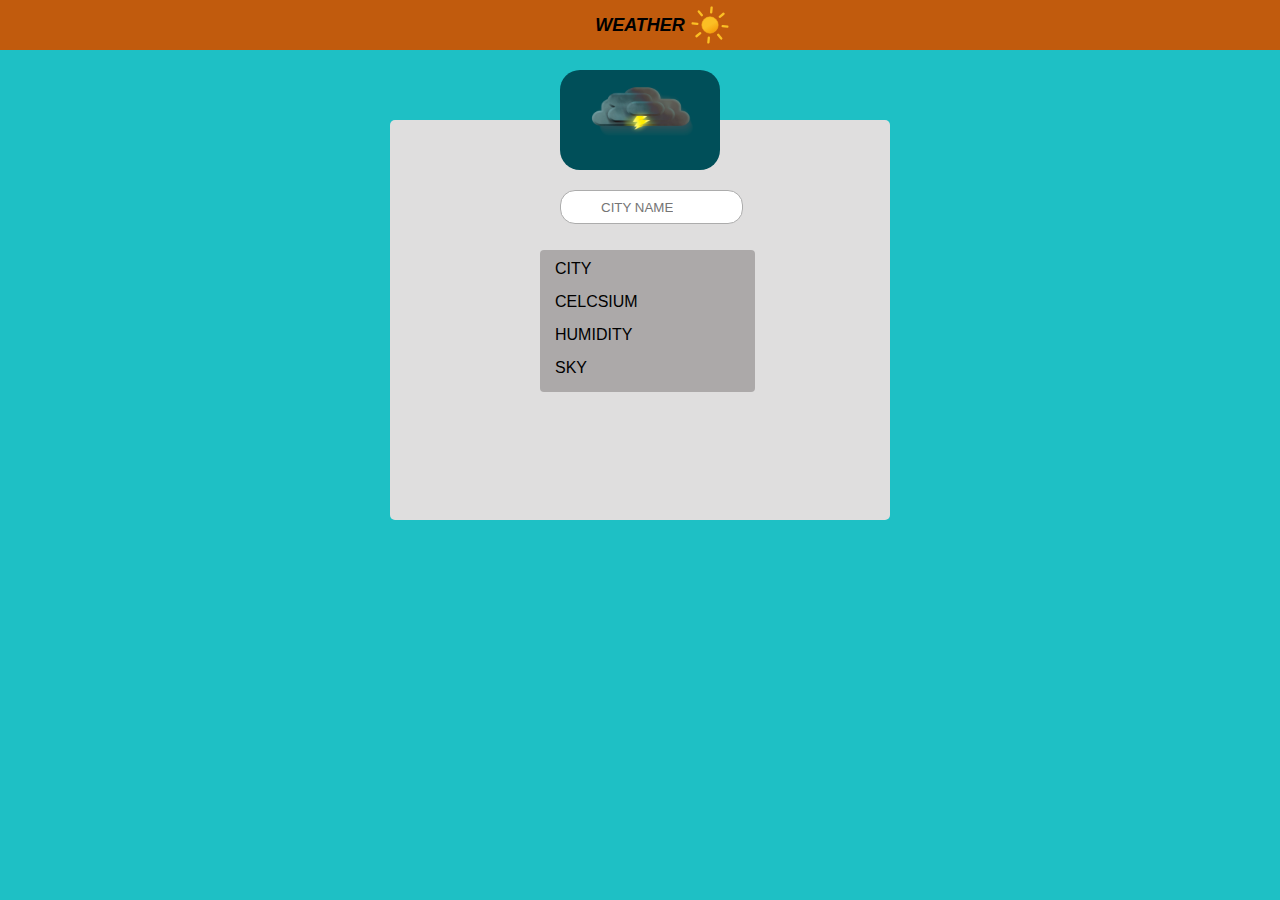
<file: index.html>
<!DOCTYPE html>
<html>
    <head>
        <title>
            Weather
        </title>
        <link rel="stylesheet" href="weather.css">
    </head>
    <body class="body">
        <div class="header">
            <div class="header-text"> WEATHER</div>
            <div>
                <img class="icon" src="clear-day.svg">
            </div>  
        </div>
        <div class="flex-box">

            <input id="input" class="input" placeholder="CITY NAME" type="text">
            <img id="gif" class="gif" src="lightning.gif" >

            <div class="text-box">

                <p id="city-tag" class="city-tag">CITY </p>
                <p id="city" class="city"> </p>

                <p id="celcsium-tag" class="celcsium-tag" >CELCSIUM</p>
                <p id="celcsium" class="celcsium" ></p>

                <p id="huminity-tag" class="huminity-tag">HUMIDITY</p>
                <p id="huminity" class="huminity"> </p>

                <p id="main-tag" class="main-tag">SKY</p>
                <p id="main" class="main"> </p>
            
            </div>
            
        </div>
        

        <script src="weather.js"></script>
    </body>
</html>
</file>
<file: weather.css>
p {
    margin-top: 0;
    margin-bottom: 15px;
    font-family: Arial;
}

.body {
    background-color: rgb(30, 192, 197);
    display: flex;
    
    margin-top: 120px;
    justify-content: center;
    
}

.header {
   background-color: rgb(193, 91, 13);
   position: absolute;
   top: 0;
   
   right: 0;
   left: 0; 
   
   height: 50px;
   display: flex;
   
   justify-content: center;
   align-items: center;
}

.header-text {
   font-weight: bold;
   font-family:sans-serif; 
   
   font-style: italic;
   font-size: 18px;

}

.icon {
    position: absolute;
    height: 50px;
    top: 0;
    
}


.flex-box {
    background-color: rgb(223, 222, 222);
    height: 400px;
    
    width: 500px; 
    position: relative;
    
    border-radius: 5px;
    box-shadow: 0px 0px 0px rgb(204, 202, 202,0.5);
    transition: box-shadow,0.5s;
    
}

.flex-box:hover{
    background-color: rgb(9, 96, 99);
    
}

.input {
    position: absolute;
    left: 170px;

    top: 70px;
    border-color: rgb(172, 172, 172);
   
    border-radius: 15px;
    border-width: 1px;
   
    border-style: solid;
    height: 30px;

}

.input::placeholder {
    position: absolute;
    left: 40px;
}

.gif {
    position: absolute;
    height: 100px;
    width: 160px;

    top: -50px;
    left: 170px;

    border-radius: 20px;
}

.text-box {
    position: absolute;
    left: 150px;

    background-color: rgb(172, 169, 169);
    top: 130px;

    width: 200px;
    padding-left: 15px;

    padding-top: 10px;
    border-radius: 4px;

    display: grid;
    grid-template-columns: 1fr 1fr;

}
</file>
